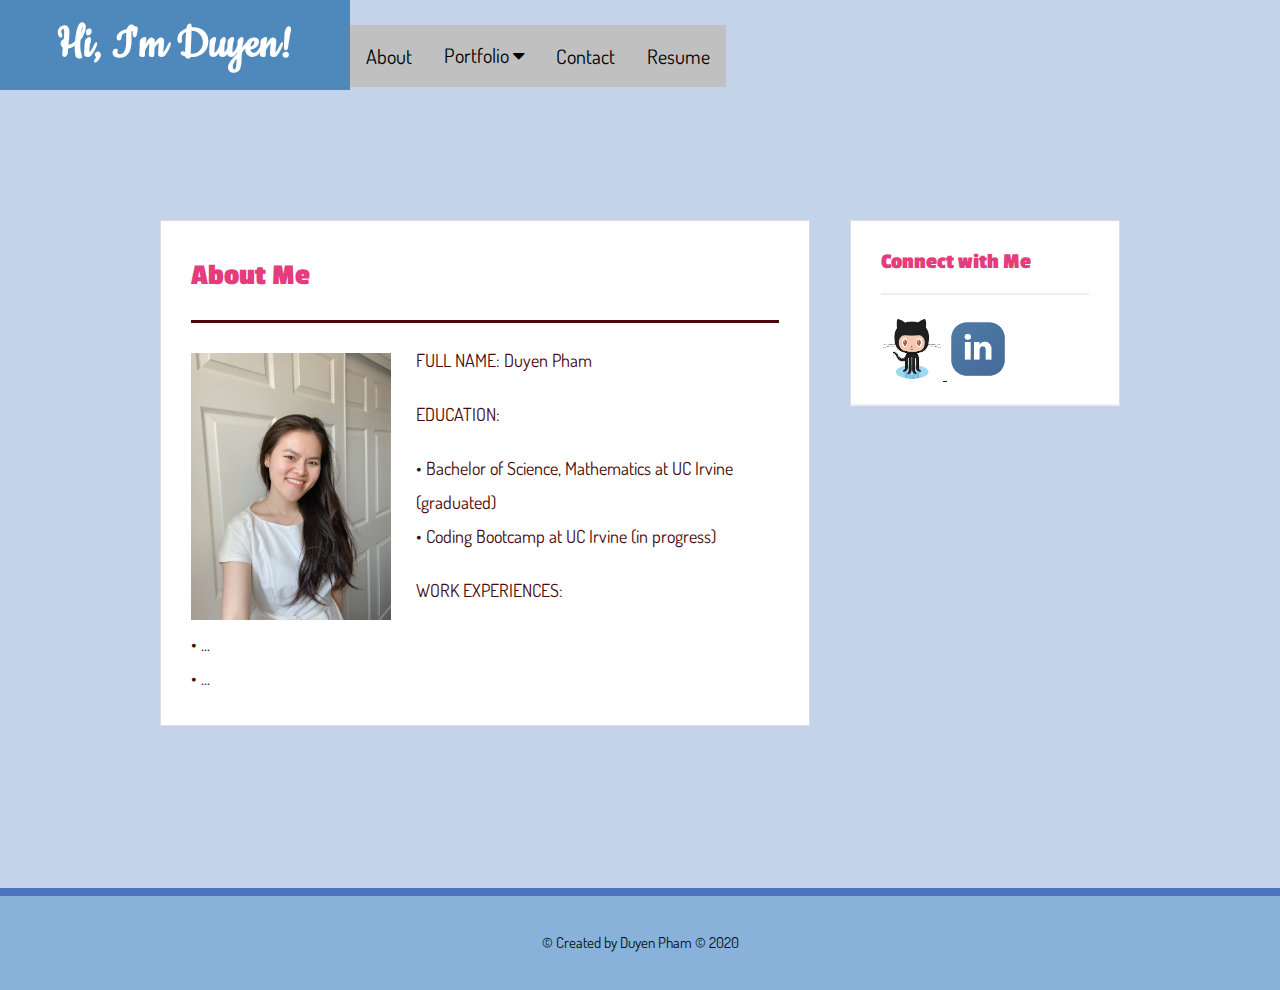
<file: index.html>
<!DOCTYPE html>
<html>

<head>
    <meta charset="utf-8" />
    <meta name="viewport" content="width=device-width, initial-scale=1">
    <meta http-equiv="X-UA-Compatible" content="IE=edge">
    <title> Duyen Pham </title>

    <link rel="stylesheet" type="text/css" href="assets/css/reset.css" />
    <link rel="stylesheet" type="text/css" href="assets/css/style.css" />
    <link rel="stylesheet" href="https://cdnjs.cloudflare.com/ajax/libs/font-awesome/4.7.0/css/font-awesome.min.css">
</head>

<body>
    <!-- <header id="masthead">
        <div class="container">
            <a href="index.html" id="logo"> Hi, I'm Duyen! </a>
            <nav>
                <a href="index.html"> About </a>
                <a href="portfolio.html"> Portfolio </a>
                <a href="contact.html"> Contact </a>
                <a href="assets/docs/resume (software).pdf"> Resume </a>
            </nav>
        </div>
    </header> -->

    <header>
        <a href="index.html" id="logo"> Hi, I'm Duyen! </a>

        <div class="navbar">
            <a href="index.html"> About </a>

            <div class="dropdown">
                <button class="dropbtn"> Portfolio
                    <i class="fa fa-caret-down"></i>
                </button>
                <div class="dropdown-content">
                    <a href="projects.html"> Projects </a>
                    <a href="exemplary-assignments.html"> Exemplary Assignments </a>
                </div>
            </div>

            <a href="contact.html"> Contact </a>
            <a href="assets/docs/resume (software).pdf"> Resume </a>
        </div>
    </header>

    <div id="main-container" class="container">
        <section class="main-section">
            <h1> About Me </h1>
            <img src="assets/images/img1.JPG" class="auth-image" alt="Duyen Pham" />

            <p> FULL NAME: Duyen Pham </p>
            <p> EDUCATION:
            <ul>
                <li> • Bachelor of Science, Mathematics at UC Irvine (graduated) </li>
                <li> • Coding Bootcamp at UC Irvine (in progress) </li>
            </ul>
            </p>
            <p> WORK EXPERIENCES:
            <ul>
                <li> • ... </li>
                <li> • ...</li>
            </ul>
            </p>

        </section>

        <section class="sidebar">
            <div id="connect">
                <h2> Connect with Me </h2>

                <a href="https://github.com/phtrmd8" target="_blank">
                    <img src="assets/images/github.png" class="social" alt="Github" />
                </a>
                <a href="https://www.linkedin.com/in/duyen-pham-4696791a6/" target="_blank">
                    <img src="assets/images/LinkedIn.png" class="social" alt="LinkedIn" />
                </a>
            </div>
        </section>
    </div>

    <footer>
        <div class="container">
            &copy; Created by Duyen Pham © 2020
        </div>
    </footer>
</body>

</html>
</file>
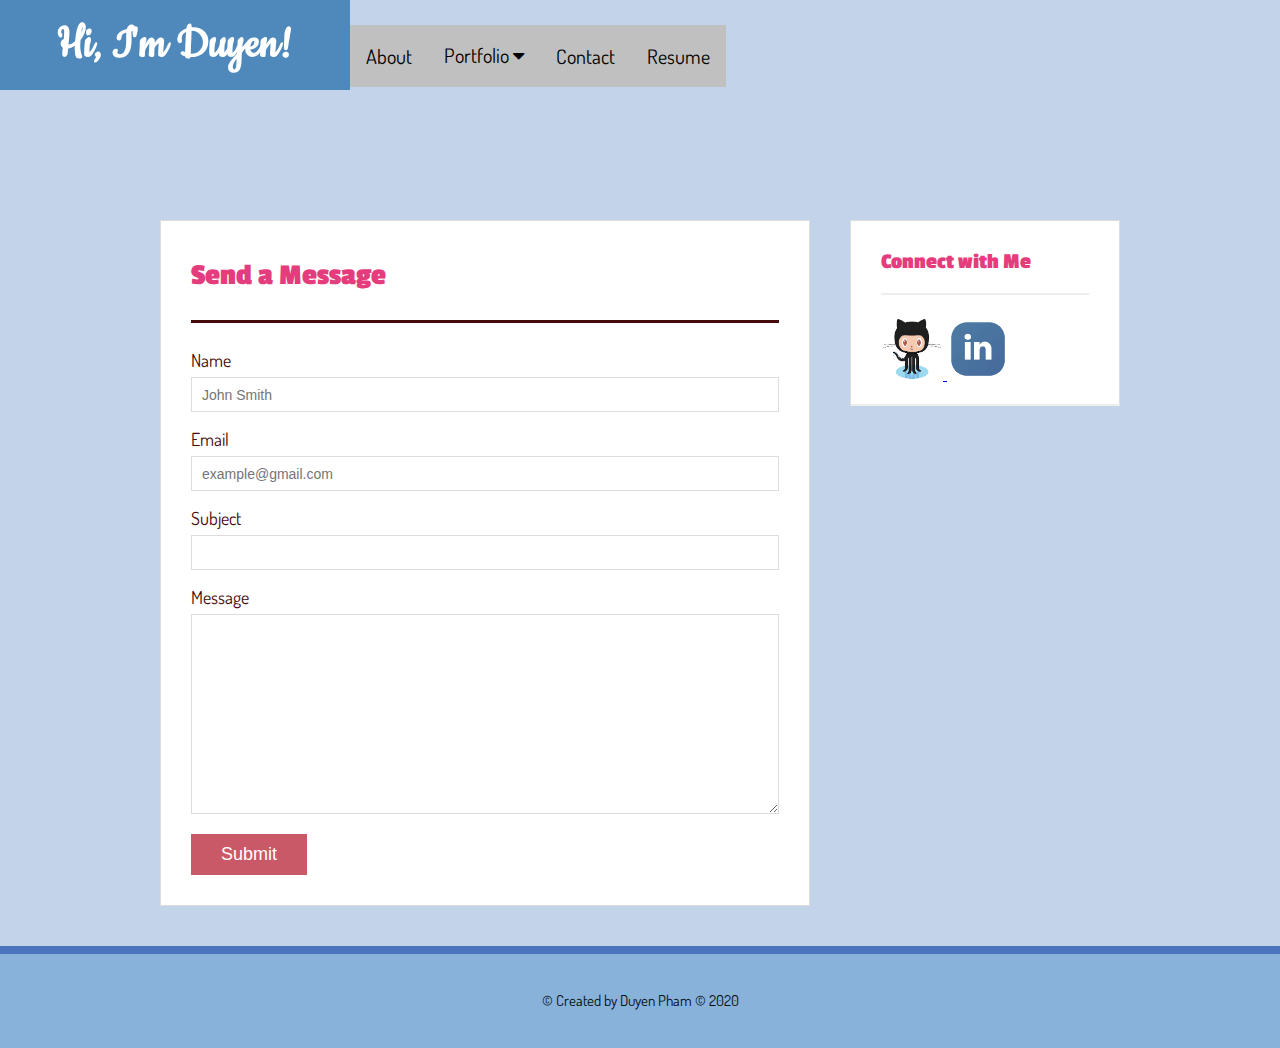
<file: contact.html>
<!DOCTYPE html>
<html>

<head>
    <meta charset="utf-8" />
    <meta name="viewport" content="width=device-width, initial-scale=1">
    <meta http-equiv="X-UA-Compatible" content="IE=edge">
    <title> Duyen Pham - Contact </title>

    <link rel="stylesheet" type="text/css" href="assets/css/reset.css" />
    <link rel="stylesheet" type="text/css" href="assets/css/style.css" />
    <link rel="stylesheet" href="https://cdnjs.cloudflare.com/ajax/libs/font-awesome/4.7.0/css/font-awesome.min.css">
</head>

<body>
    <header>
        <a href="index.html" id="logo"> Hi, I'm Duyen! </a>

        <div class="navbar">
            <a href="index.html"> About </a>

            <div class="dropdown">
                <button class="dropbtn"> Portfolio
                    <i class="fa fa-caret-down"></i>
                </button>
                <div class="dropdown-content">
                    <a href="projects.html"> Projects </a>
                    <a href="exemplary-assignments.html"> Exemplary Assignments </a>
                </div>
            </div>

            <a href="contact.html"> Contact </a>
            <a href="assets/docs/resume (software).pdf"> Resume </a>
        </div>
    </header>

    <div id="main-container" class="container">
        <section class="main-section">
            <h1> Send a Message </h1>

            <form id="contact-form">
                <ul>
                    <li>
                        <label for="contactName"> Name </label>
                        <input type="text" id="contactName" name="contactName" placeholder="John Smith" required="required" />
                    </li>

                    <li>
                        <label for="contactEmail"> Email </label>
                        <input type="email" id="contactEmail" name="contactEmail" placeholder="example@gmail.com" required="required" />
                    </li>

                    <li>
                        <label for="contactSubject"> Subject </label>
                        <input type="text" id="contactSubject" name="contactSubject" required="required"></input>
                    </li>

                    <li>
                        <label for="contactMessage"> Message </label>
                        <textarea id="contactMessage" name="contactMessage" required="required"></textarea>
                    </li>
                </ul>

                <input type="submit" name="submit" />
            </form>
        </section>

        <section class="sidebar">
            <div id="connect">
                <h2>Connect with Me</h2>

                <a href="https://github.com/phtrmd8" target="_blank">
                    <img src="assets/images/github.png" class="social" alt="Github" />
                </a>
                <a href="https://www.linkedin.com/in/duyen-pham-4696791a6/" target="_blank">
                    <img src="assets/images/LinkedIn.png" class="social" alt="LinkedIn" />
                </a>
            </div>
        </section>
    </div>

    <footer>
        <div class="container">
            &copy; Created by Duyen Pham © 2020
        </div>
    </footer>

<!-- JS section for sending -->
    <!-- <script src="https://www.gstatic.com/firebasejs/4.13.0/firebase.js"></script>
    <script>
        // Initialize Firebase
        var config = {
            apiKey: "AIzaSyDgcbXX9KomP8rYqSATB6dn2NBgGmffFX8",
            authDomain: "portfolio-contact-60d7a.firebaseapp.com",
            databaseURL: "https://portfolio-contact-60d7a.firebaseio.com",
            projectId: "portfolio-contact-60d7a",
            storageBucket: "",
            messagingSenderId: "713445473274"
        };
        firebase.initializeApp(config);

        var db = firebase.database();
        var contactRef = db.ref("/contact");
        var form = document.getElementById('contact-form');

        form.addEventListener('submit', formSubmit);

        function formSubmit(e) {
            e.preventDefault();
            contactRef.push({
                name: document.getElementById('contactName').value,
                email: document.getElementById('contactEmail').value,
                message: document.getElementById('contactMessage').value
            })
            form.reset()
        }
    </script> -->
</body>

</html>
</file>
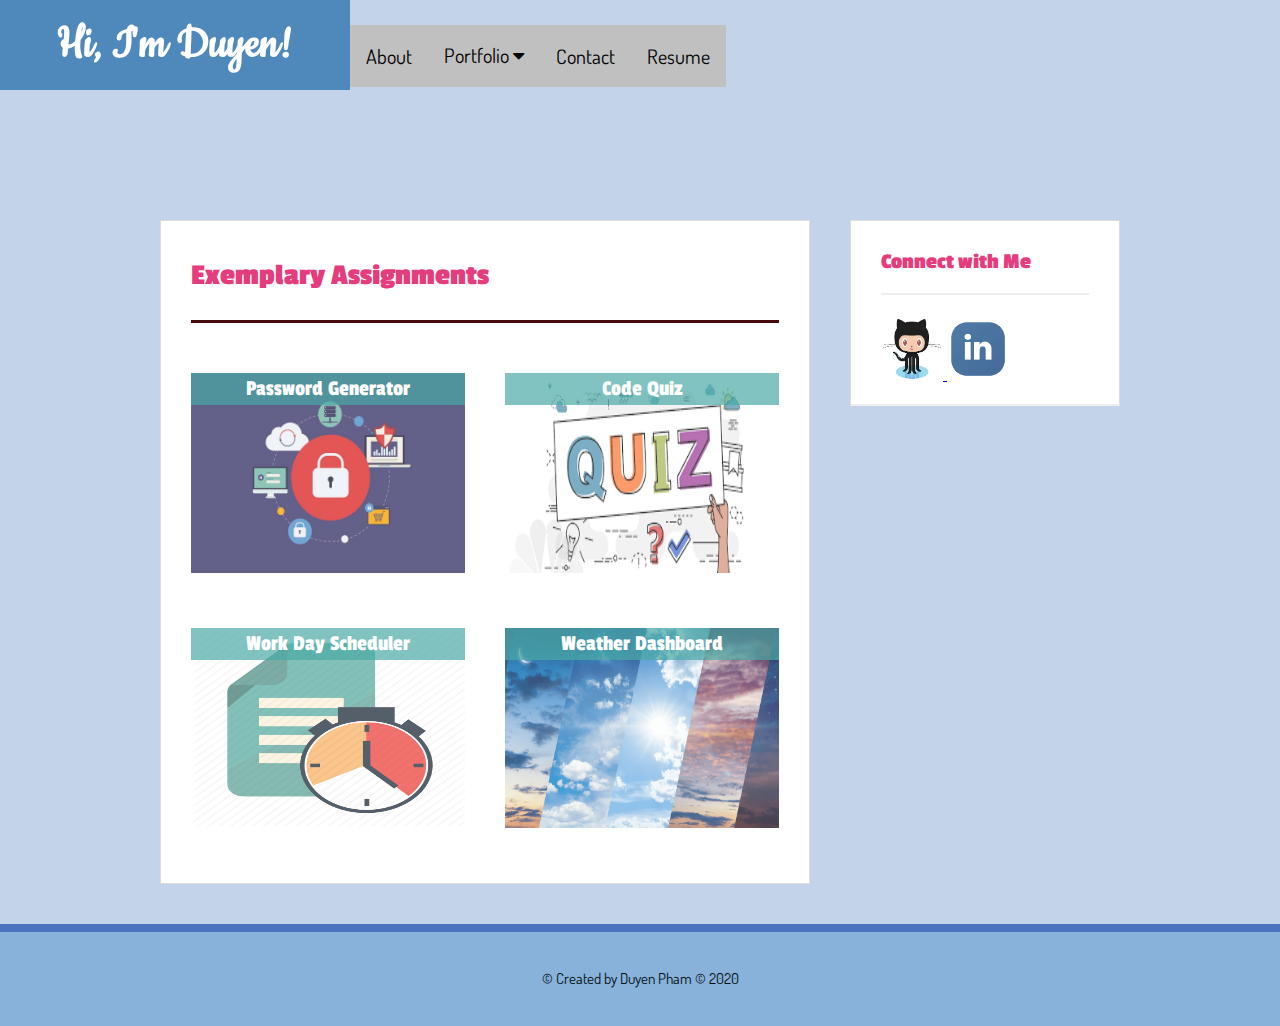
<file: exemplary-assignments.html>
<!DOCTYPE html>
<html>

<head>
    <meta charset="utf-8" />
    <meta name="viewport" content="width=device-width, initial-scale=1">
    <meta http-equiv="X-UA-Compatible" content="IE=edge">
    <title> Duyen Pham - Exemplary Assignments </title>

    <link rel="stylesheet" type="text/css" href="assets/css/reset.css" />
    <link rel="stylesheet" type="text/css" href="assets/css/style.css" />
    <link rel="stylesheet" href="https://cdnjs.cloudflare.com/ajax/libs/font-awesome/4.7.0/css/font-awesome.min.css">
</head>

<body>
    <header>
        <a href="index.html" id="logo"> Hi, I'm Duyen! </a>

        <div class="navbar">
            <a href="index.html"> About </a>

            <div class="dropdown">
                <button class="dropbtn"> Portfolio
                    <i class="fa fa-caret-down"></i>
                </button>
                <div class="dropdown-content">
                    <a href="projects.html"> Projects </a>
                    <a href="exemplary-assignments.html"> Exemplary Assignments </a>
                </div>
            </div>

            <a href="contact.html"> Contact </a>
            <a href="assets/docs/resume (software).pdf"> Resume </a>
        </div>
    </header>

    <div id="main-container" class="container">
        <section class="main-section">
            <h1> Exemplary Assignments </h1>

            <div class="work">
                <a href="https://phtrmd8.github.io/password-generator/">
                    <img src="assets/images/password.jpg" class="auth-image" alt="Password Generator" style="width: 280px; height: 200px;" />
                    <h3> Password Generator </h3>
                </a>
            </div>

            <div class="work">
                <a href="https://phtrmd8.github.io/Code-Quiz/">
                    <img src="assets/images/quiz.png" class="auth-image" alt="Code Quiz" style="width: 278px; height: 200px;"/>
                    <h3> Code Quiz </h3>
                </a>
            </div>

            <div class="work">
                <a href="https://phtrmd8.github.io/day-planner/">
                    <img src="assets/images/scheduler.png" class="auth-image" alt="Work Day Scheduler" style="width: 278px; height: 200px;" />
                    <h3> Work Day Scheduler </h3>
                </a>
            </div>

            <div class="work">
                <a href="https://phtrmd8.github.io/weather-dashboard/">
                    <img src="assets/images/weather.png" class="auth-image" alt="Weather Dashboard" style="width: 278px; height: 200px;" />
                    <h3> Weather Dashboard </h3>
                </a>
            </div>

        </section>

        <section class="sidebar">
            <div id="connect">
                <h2> Connect with Me </h2>
        
                <a href="https://github.com/phtrmd8" target="_blank">
                    <img src="assets/images/github.png" class="social" alt="Github" />
                </a>
                <a href="https://www.linkedin.com/in/duyen-pham-4696791a6/" target="_blank">
                    <img src="assets/images/LinkedIn.png" class="social" alt="LinkedIn" />
                </a>
            </div>
        </section>
    </div>

    <footer>
        <div class="container">
            &copy; Created by Duyen Pham © 2020
        </div>
    </footer>
</body>

</html>
</file>
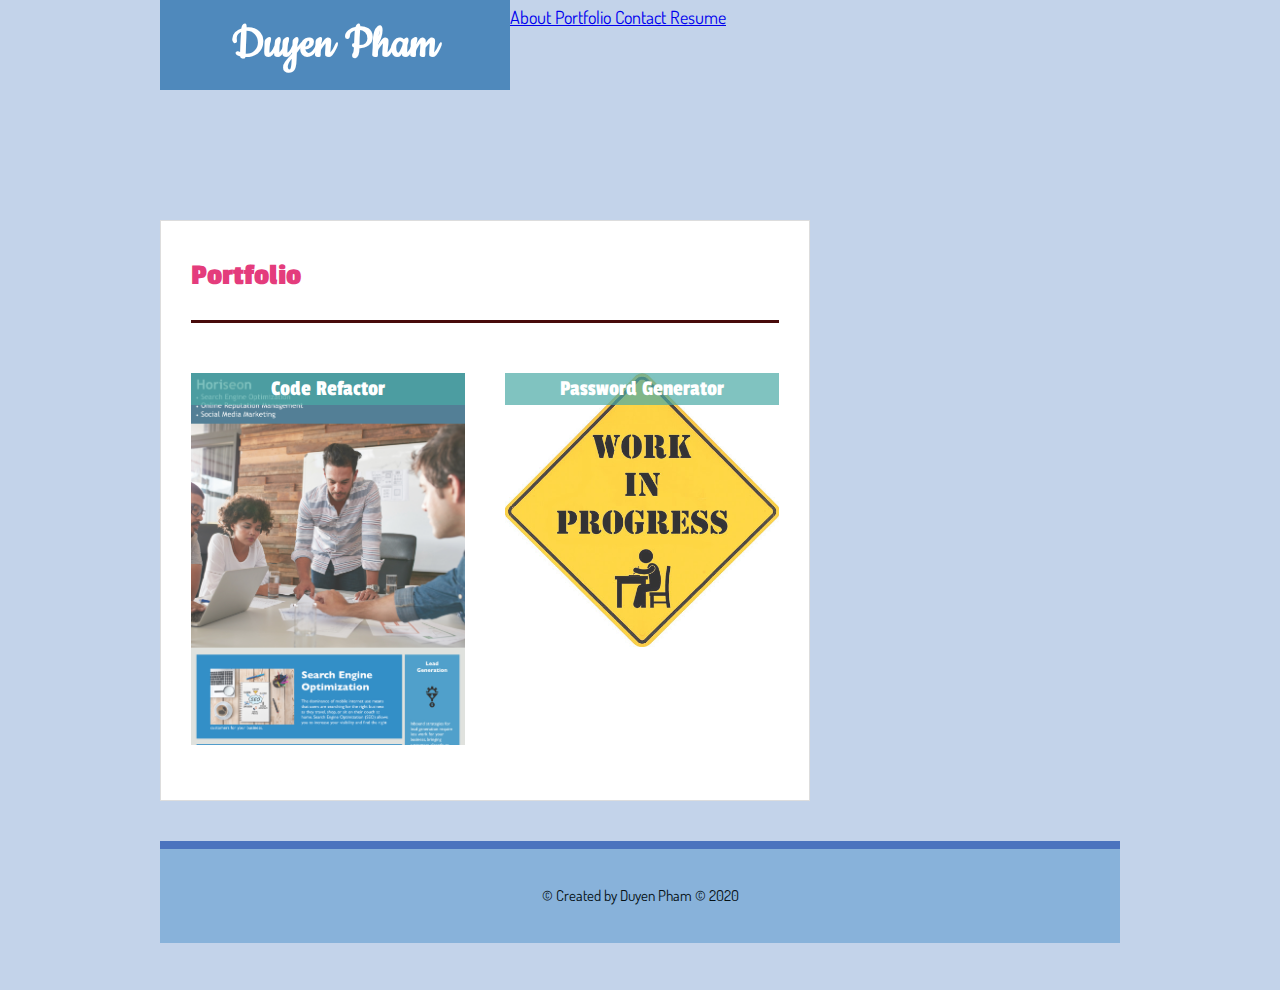
<file: portfolio.html>
<!DOCTYPE html>
<html>

<head>
    <meta charset="utf-8" />
    <meta name="viewport" content="width=device-width, initial-scale=1">
    <meta http-equiv="X-UA-Compatible" content="IE=edge">
    <title> Duyen Pham - Portfolio </title>
    <link rel="stylesheet" type="text/css" href="assets/css/reset.css" />
    <link rel="stylesheet" type="text/css" href="assets/css/style.css" />
</head>

<body>

    <header id="masthead">
        <div class="container">
            <a href="index.html" id="logo"> Duyen Pham </a>
            <nav>
                <a href="index.html"> About </a>
                <a href="portfolio.html"> Portfolio </a>
                <a href="contact.html"> Contact </a>
                <a href="assets/docs/resume (software).pdf"> Resume </a>
            </nav>
        </div>
    </header>

    <div id="main-container" class="container">
        <section class="main-section">
            <h1> Portfolio </h1>

            <div class="work">
                <a href="https://phtrmd8.github.io/Code-Refactor/">
                    <img src="assets/images/refactor.jpg" class="auth-image" alt="Code-Refactor" />
                    <h3> Code Refactor </h3>
                </a>
            </div>

            <div class="work">
                <a href="https://phtrmd8.github.io/password-generator/">
                    <img src="assets/images/inprogress.jpg" class="auth-image" alt="Password-Generator" />
                    <h3> Password Generator </h3>
                </a>
            </div>

        </section>

        <footer>
            <div class="container">
                &copy; Created by Duyen Pham © 2020
            </div>
        </footer>
</body>

</html>
</file>
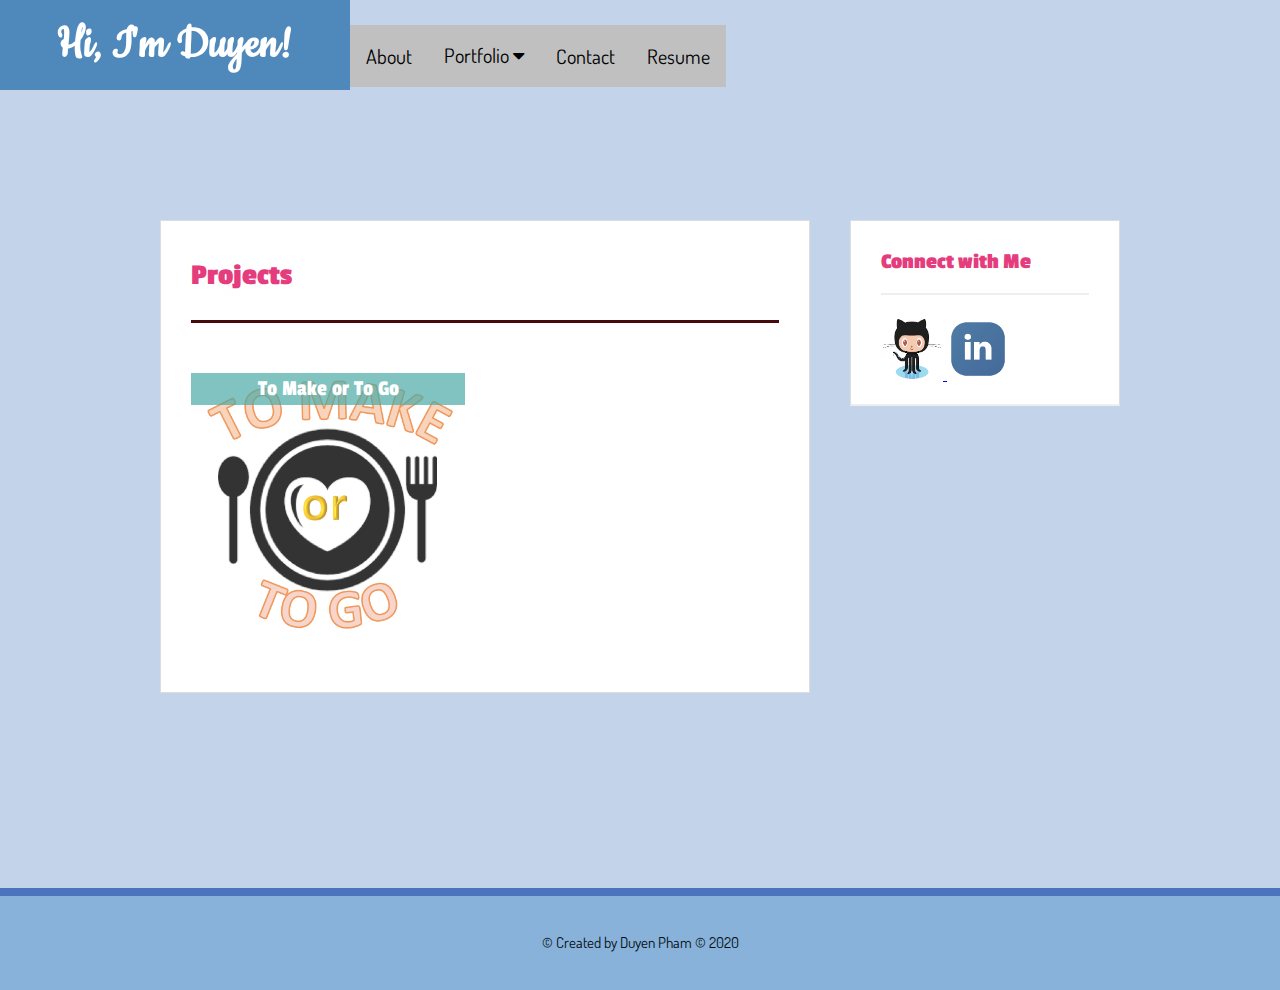
<file: projects.html>
<!DOCTYPE html>
<html>

<head>
    <meta charset="utf-8" />
    <meta name="viewport" content="width=device-width, initial-scale=1">
    <meta http-equiv="X-UA-Compatible" content="IE=edge">
    <title> Duyen Pham - Projects </title>

    <link rel="stylesheet" type="text/css" href="assets/css/reset.css" />
    <link rel="stylesheet" type="text/css" href="assets/css/style.css" />
    <link rel="stylesheet" href="https://cdnjs.cloudflare.com/ajax/libs/font-awesome/4.7.0/css/font-awesome.min.css">
</head>

<body>
    <header>
        <a href="index.html" id="logo"> Hi, I'm Duyen! </a>

        <div class="navbar">
            <a href="index.html"> About </a>

            <div class="dropdown">
                <button class="dropbtn"> Portfolio
                    <i class="fa fa-caret-down"></i>
                </button>
                <div class="dropdown-content">
                    <a href="projects.html"> Projects </a>
                    <a href="exemplary-assignments.html"> Exemplary Assignments </a>
                </div>
            </div>

            <a href="contact.html"> Contact </a>
            <a href="assets/docs/resume (software).pdf"> Resume </a>
        </div>
    </header>

    <div id="main-container" class="container">
        <section class="main-section">
            <h1> Projects </h1>

            <div class="work">
                <a href="https://phtrmd8.github.io/to-make-or-to-go/">
                    <img src="assets/images/logo.png" class="auth-image" alt="Project 1" />
                    <h3> To Make or To Go </h3>
                </a>
            </div>
        </section>

        <section class="sidebar">
            <div id="connect">
                <h2> Connect with Me </h2>

                <a href="https://github.com/phtrmd8" target="_blank">
                    <img src="assets/images/github.png" class="social" alt="Github" />
                </a>
                <a href="https://www.linkedin.com/in/duyen-pham-4696791a6/" target="_blank">
                    <img src="assets/images/LinkedIn.png" class="social" alt="LinkedIn" />
                </a>
            </div>
        </section>
    </div>

    <footer>
        <div class="container">
            &copy; Created by Duyen Pham © 2020
        </div>
    </footer>
</body>

</html>
</file>
<file: assets/css/style.css>
@import url('https://fonts.googleapis.com/css?family=Cookie|Dosis|Passion+One');
/* make sure border & padding are included in total size when w&h are set */

* {
    box-sizing: border-box;
}

html, body {
    height: 100%;
    margin: 0;
}

body {
    /*  background: url('../images/background.jpg'); #f5e3c3 */
    background-color: #c3d3ea;
    font-size: 18px;
    line-height: 34px;
    font-family: 'Dosis', 'Arial', 'Helvetica Neue', Helvetica, sans-serif;
    color: #470a0a;
}

.container {
    width: 100%;
    max-width: 960px;
    margin: 0 auto;
    clear: both;
}

h1, h2, h3, p {
    margin-bottom: 20px;
}

p:last-child {
    margin-bottom: 0;
}

h1, h2, h3 {
    font-family: 'Passion One', 'Georgia', Times, 'Times New Roman', serif;
    font-weight: 700;
    color: rgb(228, 60, 124);
}

h1 {
    font-size: 30px;
    line-height: 49px;
    padding-bottom: 20px;
    border-bottom: 3px solid #470a0a;
}

h2, h3 {
    font-size: 22px;
}

/* header */

/* #masthead {
    width: 100%;
    margin: 0 0 30px;
    z-index: 99;
    overflow: auto;
    position: fixed;
    background: #fff;
    border-bottom: 2px solid #470a0a;
} */

#logo {
    width: 350px;
    height: 90px;
    float: left;
    text-align: center;
    font-family: 'Cookie', 'Georgia', Times, 'Times New Roman', serif;
    line-height: 90px;
    font-weight: 700;
    font-size: 50px;
    text-decoration: none;
    background: #4f89bc;
    color: #fff;
}

/* nav {
    float: right;
    margin-top: 25px;
}

nav a {
    display: inline-block;
    margin-left: 15px;
    padding-left: 15px;
    text-decoration: none;
    line-height: 20px;
    color: #999;
    border-left: 1px solid #efefef;
}

nav a:first-child {
    border-left: 0 none;
}

nav a:hover {
    text-decoration: underline;
    text-decoration-color: #470a0a;
} */

.navbar {
    float: left;
    margin-top: 25px;
    overflow: hidden;
    background-color: silver;
    /*f3e4c9*/
}

.navbar a {
    float: left;
    font-size: 20px;
    color: black;
    text-align: center;
    padding: 14px 16px;
    text-decoration: none;
}

.dropdown {
    float: left;
    overflow: hidden;
}

.dropdown .dropbtn {
    font-size: 20px;
    border: none;
    outline: none;
    color: black;
    padding: 17px 16px;
    background-color: inherit;
    font-family: inherit;
    margin: 0;
}

.navbar a:hover, .dropdown:hover .dropbtn {
    background-color: rgb(94, 172, 201);
}

.dropdown-content {
    display: none;
    position: absolute;
    background-color: #f9f9f9;
    min-width: 160px;
    box-shadow: 0px 8px 16px 0px rgba(0, 0, 0, 0.2);
    z-index: 1;
}

.dropdown-content a {
    float: none;
    color: black;
    padding: 12px 16px;
    text-decoration: none;
    display: block;
    text-align: left;
}

.dropdown-content a:hover {
    background-color: #ddd;
}

.dropdown:hover .dropdown-content {
    display: block;
}

/* main */

#main-container {
    padding-top: 130px;
    min-height: 100%;
}

.main-section {
    width: 100%;
    max-width: 650px;
    padding: 30px;
    margin: 0 40px 40px 0;
    float: left;
    border: 1px solid #ddd;
    background: #fff;
}

.auth-image {
    width: 200px;
    height: auto;
    margin-top: 10px;
    float: left;
    margin-right: 25px;
}

/* sidebar */

.sidebar {
    width: 100%;
    max-width: 270px;
    padding: 30px;
    margin-bottom: 20px;
    float: left;
    border: 1px solid #ddd;
    background: #fff;
}

.sidebar a:hover img {
    border: 3px solid #470a0a;
}

h3, .sidebar, h2 {
    padding-bottom: 20px;
    margin-bottom: 15px;
    line-height: 22px;
    border-bottom: 2px solid #eee;
}

.social {
    width: 62px;
    height: 62px;
    margin-top: 8px;
    margin-right: 5px;
}

.social:last-child {
    margin-right: 0;
}

/* footer */

footer {
    clear: both;
    font-size: 15px;
    text-align: center;
    padding: 30px 0;
    margin-top: -102px;
    border-top: 8px solid rgb(75, 115, 190);
    background: rgb(136, 178, 218);
    color: rgb(5, 16, 20);
}

/* portfolio */

.work {
    width: 274px;
    overflow: auto;
    position: relative;
    float: left;
    margin: 20px 0 25px;
    cursor: pointer;
    transition: all .8s ease;
    -webkit-transition: all .8s ease;
    -moz-transition: all .8s ease;
    -ms-transition: all .8s ease;
    -o-transition: all .8s ease;
}

/* .work:hover {
    transform: scale(1.1);
    -webkit-transform: scale(1.1);
    -moz-transform: scale(1.1);
    -ms-transform: scale(1.1);
    -o-transform: scale(1.1);
} */

.work:nth-child(even) {
    margin-right: 40px;
}

.work img {
    width: 100%;
    /* max-width: 270px; */
    border: 0 none;
    opacity: .8;
}

.work h3 {
    width: 100%;
    position: absolute;
    top: 10px;
    padding: 1px;
    line-height: 30px;
    border-bottom: 0;
    margin-bottom: 0;
    text-align: center;
    font-weight: 300;
    /* background: #bc4f5e; */
    background-color: rgba(74, 170, 165, .7); 
    color: #fff;
}

/* contact */

#contact-form ul {
    margin-bottom: 20px;
}

#contact-form li {
    margin-bottom: 10px;
}

label, input[type=text], input[type=email], textarea {
    display: block;
    width: 100%
}

input[type=text], input[type=email], textarea {
    height: 35px;
    padding: 0 10px;
    font-size: 14px;
    border: 1px solid #ddd;
}

textarea {
    height: 200px;
}

input[type=submit] {
    border: 0 none;
    font-size: 18px;
    padding: 10px 30px;
    cursor: pointer;
    background: #ca5968;
    color: #fff;
}

/* animation */

@-moz-keyframes portfolioAnim {
    100% {
        -moz-transform: rotate(360deg);
    }
}

@-webkit-keyframes portfolioAnim {
    100% {
        -webkit-transform: rotate(360deg);
    }
}

@keyframes portfolioAnim {
    100% {
        -webkit-transform: rotate(360deg);
        transform: rotate(360deg);
    }
}

/* media queries */

@media screen and (max-width: 980px) {
    .container {
        max-width: 760px;
    }
    .main-section {
        max-width: 450px;
    }
    .auth-image, .work {
        width: 100%;
    }
}

@media screen and (max-width: 768px) {
    .container {
        max-width: 650px;
    }
    .main-section, .sidebar {
        width: 100%;
        max-width: 100%;
    }
    .auth-image {
        width: 50%;
    }
    .sidebar {
        margin-bottom: 40px;
    }
    .work {
        width: 45%;
    }
}

@media screen and (max-width: 640px) {
    #masthead {
        position: static;
    }
    #logo, nav {
        width: 100%;
        text-align: center;
    }
    /* nav {
            width: 100%;
            margin: 10px 0;
            padding: 0;
            white-space: nowrap;
        }
        nav a {
            margin: 0;
            width: 33.33%;
        } */
    #main-container {
        padding-top: 10px;
        max-width: 590px;
    }
    .auth-image, .work {
        width: 100%;
    }
}
</file>
